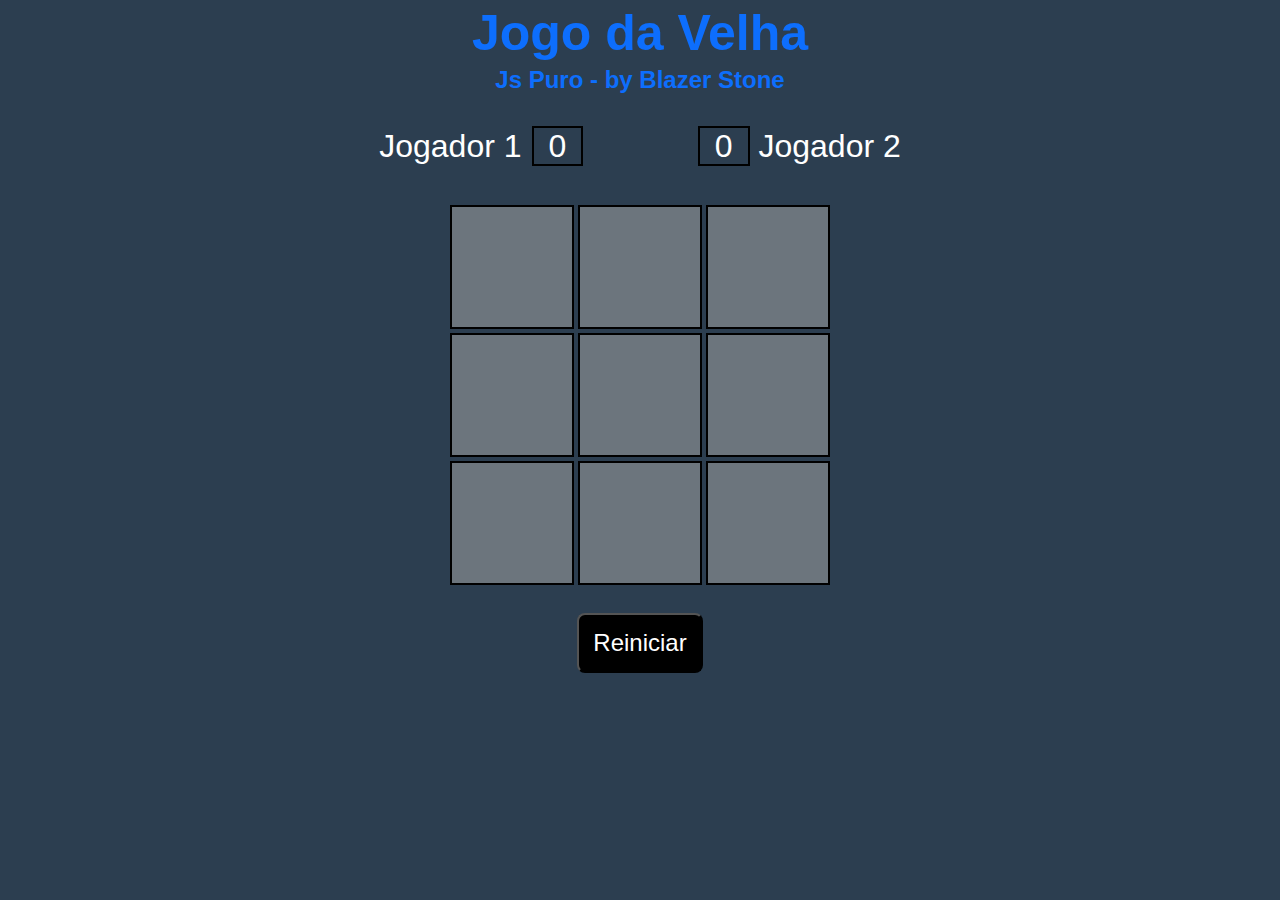
<file: Jogo da velha 01/index.html>
<!DOCTYPE html>
<html lang="pt">
<head>
    <meta charset="UTF-8">
    <meta http-equiv="X-UA-Compatible" content="IE=edge">
    <meta name="viewport" content="width=device-width, initial-scale=1.0">
    <link rel="stylesheet" href="./css/style.css">
    <title>Jogo da Velha 01 - by Blazer Stone</title>
</head>
<body>
    <header id="cabeca">
        <h1>Jogo da Velha</h1>
        <h3>Js Puro - by Blazer Stone</h3>
    </header>
    <main id="corpo">
        <div class="placar">
            <ul>
                <li class="jogadorPlacar">Jogador 1<span class="pontoPlacar">0</span></li>
                <li class="jogadorPlacar"><span class="pontoPlacar">0</span> Jogador 2</li>
            </ul>
        </div>
        
        <div class="tabuleiro">
            <div class="coluna">
                <li class="itemColuna"></li>
                <li class="itemColuna"></li>
                <li class="itemColuna"></li>
            </div>

            <div class="coluna">
                <li class="itemColuna"></li>
                <li class="itemColuna"></li>
                <li class="itemColuna"></li>
            </div>

            <div class="coluna">
                <li class="itemColuna"></li>
                <li class="itemColuna"></li>
                <li class="itemColuna"></li>
            </div>
        </div>
        <button type="button" id="reiniciarButton" value="Reiniciar">Reiniciar</button>
    </main>

    <script src="./js/script.js"></script>
</body>
</html>
</file>
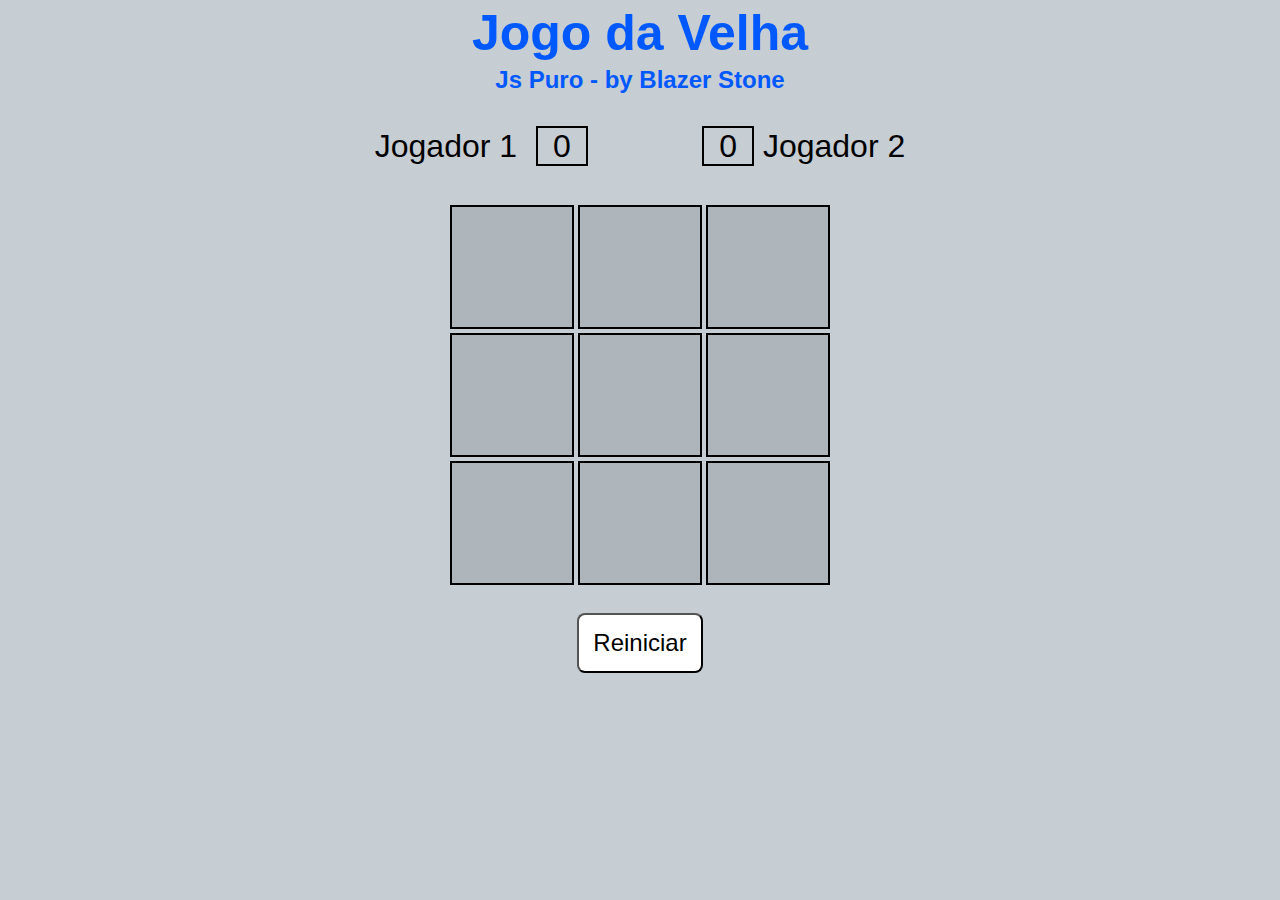
<file: Jogo da velha 02/index.html>
<!DOCTYPE html>
<html lang="pt">
<head>
    <meta charset="UTF-8">
    <meta http-equiv="X-UA-Compatible" content="IE=edge">
    <meta name="viewport" content="width=device-width, initial-scale=1.0">
    <link rel="stylesheet" href="./css/style.css">
    <title>Jogo da Velha 02 - by Blazer Stone</title>
</head>
<body>
    <header id="cabeca">
        <h1>Jogo da Velha</h1>
        <h3>Js Puro - by Blazer Stone</h3>
    </header>

    <main id="corpo">
        <div class="placar">
            <ul>
                <li class="jogadorPlacar">Jogador 1 <span class="pontoPlacar">0</span></li>
                <li class="jogadorPlacar"><span class="pontoPlacar">0</span> Jogador 2</li>
            </ul>
        </div>
        
        <div class="tabuleiro">
            <div class="coluna">
                <li class="itemColuna"></li>
                <li class="itemColuna"></li>
                <li class="itemColuna"></li>
            </div>

            <div class="coluna">
                <li class="itemColuna"></li>
                <li class="itemColuna"></li>
                <li class="itemColuna"></li>
            </div>

            <div class="coluna">
                <li class="itemColuna"></li>
                <li class="itemColuna"></li>
                <li class="itemColuna"></li>
            </div>
        </div>
        <button type="button" id="reiniciarButton" value="Reiniciar">Reiniciar</button>
    </main>

    <script src="./js/script.js"></script>
</body>
</html>
</file>
<file: Jogo da velha 01/css/style.css>
@charset "UTF-8";

* {
    margin: 0px;
    padding: 0px;
}

/* Global */

:root {
    --bs-gray: #6c757d;
    --bs-dark: #000000;
    --bs-blue: #0d6efd;
    --bs-cyan: #0dcaf0;
    --bs-green: #198754;
    --bs-light: #f8f9fa;
    --bs-white: #ffffff;
    --bs-background: #2c3e50;
}

/* Normal */

body{
    display: flex;
    text-align: center;
    align-items: center;
    flex-direction: column;
    color: var(--bs-light);
    background-color: var(--bs-background);
    font-family: 'Segoe UI', Tahoma, Geneva, Verdana, sans-serif;
}

ul {
    list-style: none;
}

/* ID */

#cabeca h1, #cabeca h3 {
    margin: 4px;
    color: var(--bs-blue);
}

#cabeca h1 {
    font-size: 50px;
}

#cabeca h3 {
    font-size: 24px;
}

#reiniciarButton {
    margin: 24px;
    padding: 14px;
    cursor: pointer;
    font-size: 1.5em;
    border-radius: 8px;
    color: var(--bs-white);
    background-color: var(--bs-dark);
}

/* Class */

.tabuleiro {
    margin-top: 40px;
    text-align: center;
}

.itemColuna {
    width: 120px;
    height: 120px;
    display: inline-block;
    background-color: var(--bs-gray);
    border: 2px solid var(--bs-dark);
}

.x {
    background-color: var(--bs-cyan);
}

.o {
    background-color: var(--bs-green);
}

.placar {
    width: 100%;
    margin-top: 30px;
    text-align: center;
}

.jogadorPlacar {
    font-size: 2em;
    color: white;
    position: relative;
    display: inline-block;
}

.pontoPlacar {
    padding: 0px 15px;
    margin-left: 10px;
    border: 2px solid var(--bs-dark);
}

.jogadorPlacar:nth-child(1) {
    margin-right: 50px;
}

.jogadorPlacar:nth-child(2) {
    margin-left: 50px;
}
</file>
<file: Jogo da velha 02/css/style.css>
@charset "UTF-8";

* {
    margin: 0px;
    padding: 0px;
}

/* Global */

:root {
    --bs-gray: #afb6bb;
    --bs-dark: #000000;
    --bs-white: #ffffff;
    --bs-header: #0059ff;
    --bs-background: #c6cdd3;
}

/* Normal */

body{
    display: flex;
    text-align: center;
    align-items: center;
    flex-direction: column;
    background-color: var(--bs-background);
    font-family: 'Segoe UI', Tahoma, Geneva, Verdana, sans-serif;
}

ul {
    list-style: none;
}

/* ID */

#cabeca h1, #cabeca h3 {
    margin: 4px;
    color: var(--bs-header);
}

#cabeca h1 {
    font-size: 50px;
}

#cabeca h3 {
    font-size: 24px;
}

#reiniciarButton {
    margin: 24px;
    padding: 14px;
    cursor: pointer;
    font-size: 1.5em;
    border-radius: 8px;
    color: var(--bs-dark);
    background-color: var(--bs-white);
}

/* Class */

.tabuleiro {
    margin-top: 40px;
    text-align: center;
}

.itemColuna {
    width: 120px;
    height: 120px;
    display: inline-block;
    background-color: var(--bs-gray);
    border: 2px solid var(--bs-dark);
}

.x {
    background-size: cover;
    background-repeat: no-repeat;
    background-image: url(../img/X.png);
}

.o {
    background-size: cover;
    background-repeat: no-repeat;
    background-image: url(../img/O.png);
}

.placar {
    width: 100%;
    margin-top: 30px;
    text-align: center;
}

.jogadorPlacar {
    font-size: 2em;
    position: relative;
    display: inline-block;
    color: var(--bs-dark);
}

.pontoPlacar {
    padding: 0px 15px;
    margin-left: 10px;
    border: 2px solid var(--bs-dark);
}

.jogadorPlacar:nth-child(1) {
    margin-right: 50px;
}

.jogadorPlacar:nth-child(2) {
    margin-left: 50px;
}
</file>
